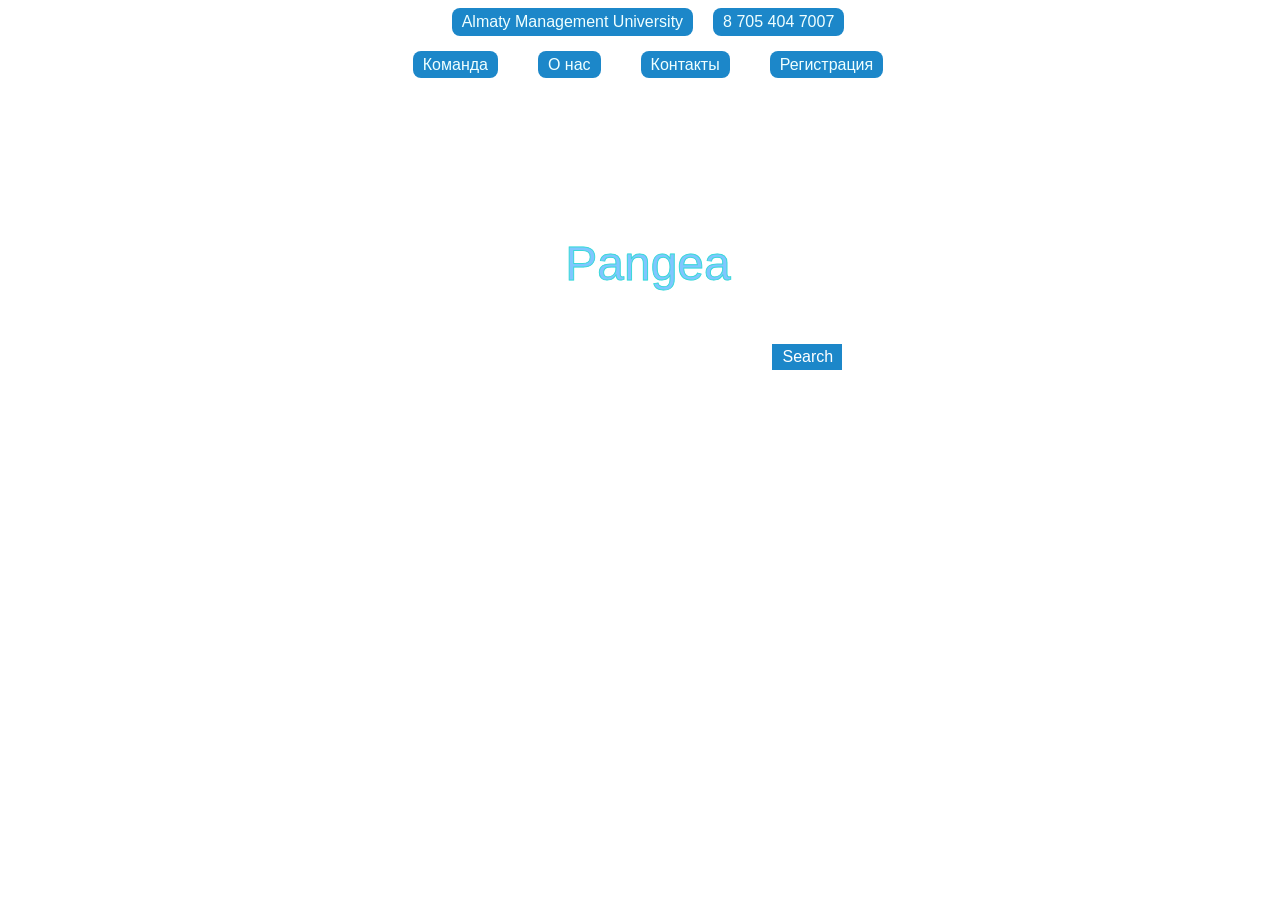
<file: index.html>
<!DOCTYPE html>
<html lang="en">
<head>
    <meta charset="UTF-8">
    <meta http-equiv="X-UA-Compatible" content="IE=edge">
    <meta name="viewport" content="width=device-width, initial-scale=1.0">
    <title>Pangea</title>
</head>
<body>
    <div class="con">
        <a class="links" href="https://2gis.kz/almaty/geo/9429940000927160" target="blank">Almaty Management University</a>
        <a class="links" href="https://wa.me/7054047007" target="blank">8 705 404 7007</a>
    </div>
    <div class="block_1">
        <div class="logo">
            <span class="brlo">Pangea</span>
            <span class="brlo">Pangea</span>
        </div>
    </div>
    <div class="knopki">
        <div class="kn"><a class="links" href="./Команда/Team.html">Команда</a></div>
        <div class="kn"><a class="links" href="./О нас/about us.html"> О нас</a></div>
        <div class="kn"><a class="links" href="./Контакты/contacts.html">Контакты</a></div>
        <div class="kn"><a class="links" href="./Регистрация/registration.html">Регистрация</a></div>
    </div>
    <div class="bh">
        <form> 
            <input type="text" name=text" class="search" placeholder"Search here!">
            <input type="submit" name="submit" class="submit" value="Search">
          </form>
          <style> 
            body {
            background-color: #8ebf42;
            }
            form {
            width:400px;
            margin:auto;
            margin-top: 250px;
            }
            input{
            padding:4px 10px;
            border:0;
            font-size:16px;
            }
            .search {
            width: 75%;
            }
            .submit{
            width: 70px;
            background-color: #1c87c9;
            color:#ffffff;
            }
            .links {
                background-color: #1c87c9;
                color: azure;
                padding: 5px 10px;
                text-decoration: none;
                border-radius: 8px;
        
            }
          </style>
    </div>
</body>
<link rel="stylesheet" href="stylesheet.css">
<div id="container"></div>
</html>
</file>
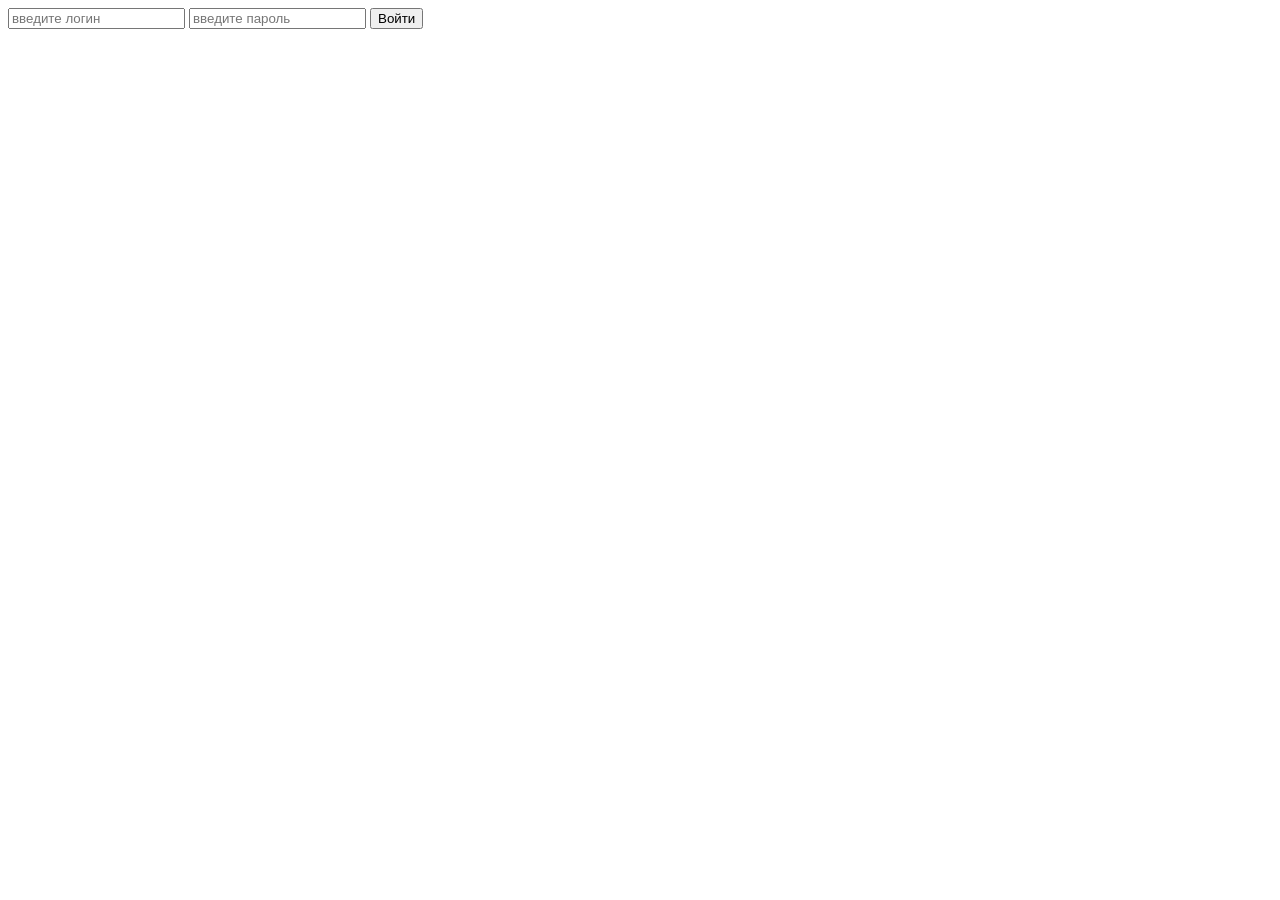
<file: auth.html>
<!DOCTYPE html>
<html lang="en">
<head>
    <meta charset="UTF-8">
    <meta http-equiv="X-UA-Compatible" content="IE=edge">
    <meta name="viewport" content="width=device-width, initial-scale=1.0">
    <title>Авторизация</title>
</head>
<body>
    <input type="text" id="AuthLogin" placeholder="введите логин">
    <input type="text" id="AuthPassword" placeholder="введите пароль">
    <button id="Authorize">Войти</button>


    <script src="auth.js"></script>
</body>
</html>
</file>
<file: stylesheet.css>
body {
    background: url(https://bipbap.ru/wp-content/uploads/2017/04/0_7c779_5df17311_orig.jpg) ;
    width: 100%;
    font-family: 'Montserrat', sans-serif;
}
.con{
    text-decoration: none;
    color: #fff;
    display: flex;
    justify-content: center;
    flex-wrap: wrap;
    gap: 20px;
}
.logo {  
display: flex;
justify-content: center;
}
.number{
margin-left: 830px;
margin-top: 50px;
}
.address{
margin-left: 100px;
margin-top: 50px;
}
.logo span {
position: absolute;
color: #fff;
font-size: 3rem;
/* transform: translate(-50%, -50%); */
}
.logo span:nth-child(1) {
color: transparent;
-webkit-text-stroke: 0.3px #3bd9d9 ;
}
.logo span:nth-child(2) {
color:rgb(128, 198, 255);
-webkit-text-stroke: 1px #3bd9d9;
animation: animation 3s ease-in-out infinite;
}
@keyframes animation {
0%, 100% {
clip-path: polygon(0% 45%, 15% 44%, 32% 50%,
 54% 60%, 70% 61%, 84% 59%, 100% 52%, 100% 100%, 0% 100%);
}
50% {
clip-path: polygon(0% 60%, 16% 65%, 34% 66%,
51% 62%, 67% 50%, 84% 45%, 100% 46%, 100% 100%, 0% 100%);
}
}
.brlo {
    margin-top: 200px;
}
.knopki{
    display: flex;
    text-align: center;
    justify-content: center;
    flex-wrap: wrap;
}
.kn{
    padding: 20px;
}
.address{
    font-size: 14px;
    line-height: 150%;
    padding: 5px;
    margin-right: 30px;
}

.bh {
    display: flex;
    justify-content: center;
    align-items: center;
}
</file>
